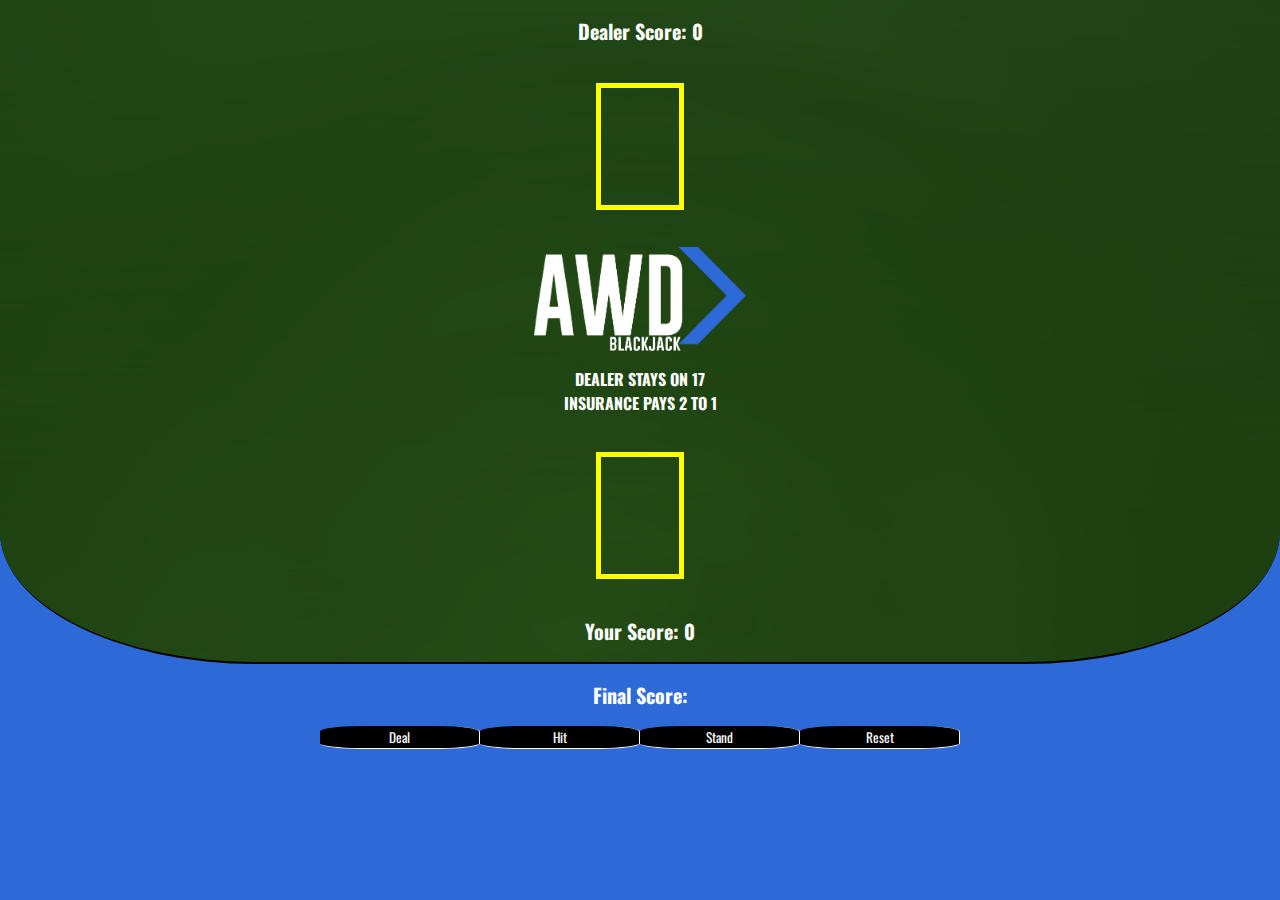
<file: blackjack/index.html>
<!DOCTYPE html>
<html lang="en">

    <head>

        <meta charset="UTF-8">
        
        <title>BlackJack</title>
        
        
        <link href="https://fonts.googleapis.com/css2?family=Oswald:wght@300&display=swap" rel="stylesheet">
        
        <link rel="stylesheet" href="../blackjack/css/style.css">

        <meta name='viewport' content='width=device-width, initial-scale=1.0, maximum-scale=1.0, user-scalable=0' >

    </head>


    <body>
        <div id="blackjackTable">

            <h5>Dealer Score: <span id="dealerScore">0</span></h5>

            <div class="cardSquare">
                <div class="dealerCards">
                    <div id="dealerCard1" class="dealerCard1 invisible">
                    </div>
                    <div id="dealerCard2" class="dealerCard2 invisible">
                    </div>
                    <div id="dealerCard3" class="dealerCard3 invisible">
                    </div>
                    <div id="dealerCard4" class="dealerCard4 invisible">
                    </div>
                    <div id="dealerCard5" class="dealerCard5 invisible">
                    </div>
                    <div id="dealerCard6" class="dealerCard6 invisible">
                    </div>
                    <div id="dealerCard7" class="dealerCard7 invisible">
                    </div>
                    <div id="dealerCard8" class="dealerCard8 invisible">
                    </div>
                    <div id="dealerCard9" class="dealerCard9 invisible">
                    </div>
                    <div id="dealerCard10" class="dealerCard10 invisible">
                    </div>
                    <div id="dealerCard11" class="dealerCard11 invisible">
                    </div>
                    <div id="dealerCard12" class="dealerCard12 invisible">
                    </div>
                    <div id="dealerCard13" class="dealerCard13 invisible">
                    </div>
                </div>
            </div>

            <div id="tableCenter">
                <img src="./img/logo.png">
                <div id="rules">

                    <h6>DEALER STAYS ON 17</h6>
                    <H6>INSURANCE PAYS 2 TO 1</H6>

                </div>
            </div>

            <div class="cardSquare">
                <div class="playerCards">
                    <div id="playerCard1" class="playerCard1 invisible">
                    </div>
                    <div id ="playerCard2" class="playerCard2 invisible">
                    </div>
                    <div id="playerCard3" class="playerCard3 invisible">
                    </div>
                    <div id="playerCard4" class="playerCard4 invisible">
                    </div>
                    <div id="playerCard5" class="playerCard5 invisible">
                    </div>
                    <div id="playerCard6" class="playerCard6 invisible">
                    </div>
                    <div id="playerCard7" class="playerCard7 invisible">
                    </div>
                    <div id="playerCard8" class="playerCard8 invisible">
                    </div>
                    <div id="playerCard9" class="playerCard9 invisible">
                    </div>
                    <div id="playerCard10" class="playerCard10 invisible">
                    </div>
                    <div id="playerCard11" class="playerCard11 invisible">
                    </div>
                    <div id="playerCard12" class="playerCard12 invisible">
                    </div>
                    <div id="playerCard13" class="playerCard13 invisible">
                    </div>
                </div>
            </div>

            <h5>Your Score: <span id="playerScore"> 0</span></h5>

        </div>

        <div id="winner">

            <h5>Final Score: <span id="finalScore"></span></h5>

        </div>

        <div id="buttonContainer">

            <button onclick="deal () ">Deal</button>
            <button onclick="hit () ">Hit</button>
            <button onclick="stand () ">Stand</button>
            <button onclick="reset ()" >Reset</button>

        </div>

        <!--app.js-->
        <script src="blackjack.js" charset="utf-8"></script>
        
    </body>

</html>
</file>
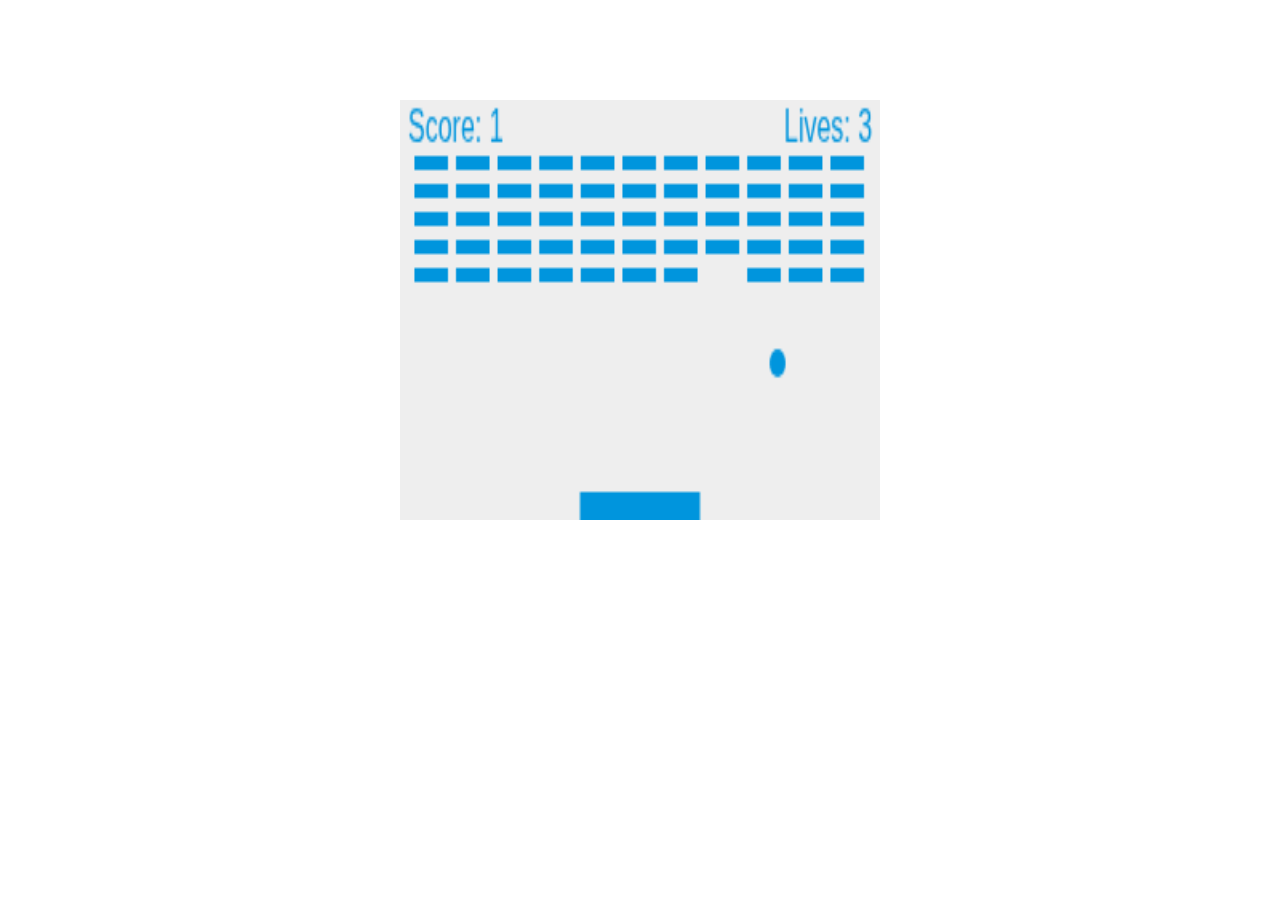
<file: breakout/index.html>
<!DOCTYPE html>
<html lang="en">

<head>

    <meta charset="UTF-8">
    
    <title>Breakout 2D</title>
    
    <link rel="stylesheet" href="style.css">
    <link href="https://fonts.googleapis.com/css2?family=Oswald:wght@300&display=swap" rel="stylesheet">
    <link rel="stylesheet" href="https://stackpath.bootstrapcdn.com/bootstrap/4.3.1/css/bootstrap.min.css" integrity="sha384-ggOyR0iXCbMQv3Xipma34MD+dH/1fQ784/j6cY/iJTQUOhcWr7x9JvoRxT2MZw1T" crossorigin="anonymous">
    
    
    <canvas class ="myCanvas" id="myCanvas"></canvas>

    <script src="app.js" charset="utf-8"></script>

</head>


<body>

    <h1></h1>    

    <!--app.js-->
    <script src="app.js" charset="utf-8"></script>
    <!--JQuery-->
    <script src="https://code.jquery.com/jquery-3.3.1.slim.min.js" integrity="sha384-q8i/X+965DzO0rT7abK41JStQIAqVgRVzpbzo5smXKp4YfRvH+8abtTE1Pi6jizo" crossorigin="anonymous"></script>
    <!--Popper-->
    <script src="https://cdnjs.cloudflare.com/ajax/libs/popper.js/1.14.7/umd/popper.min.js" integrity="sha384-UO2eT0CpHqdSJQ6hJty5KVphtPhzWj9WO1clHTMGa3JDZwrnQq4sF86dIHNDz0W1" crossorigin="anonymous"></script>
    <!--Bootstrap JS-->
    <script src="https://stackpath.bootstrapcdn.com/bootstrap/4.3.1/js/bootstrap.min.js" integrity="sha384-JjSmVgyd0p3pXB1rRibZUAYoIIy6OrQ6VrjIEaFf/nJGzIxFDsf4x0xIM+B07jRM" crossorigin="anonymous"></script>
    
</body>

</html>
</file>
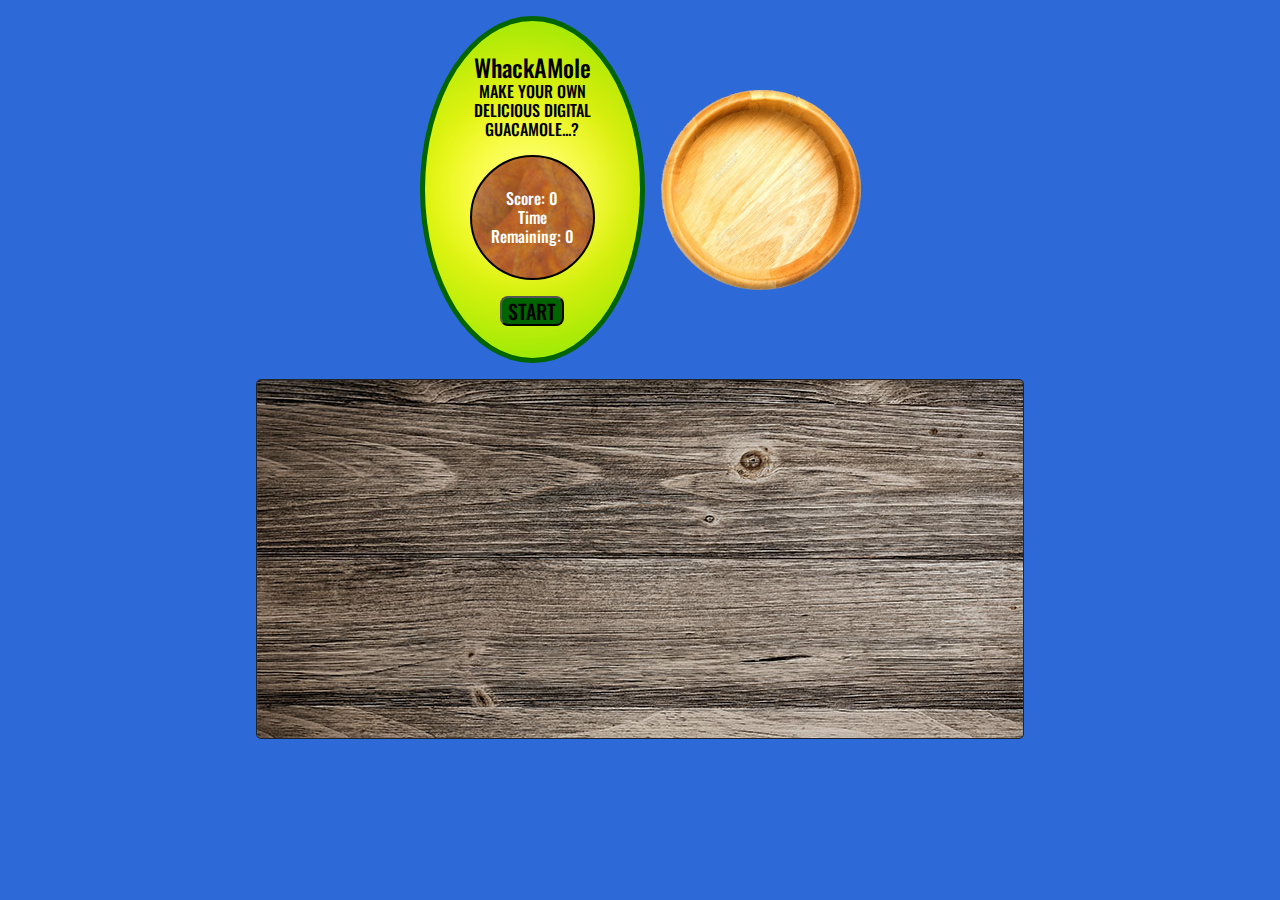
<file: whackamole/index.html>
<!DOCTYPE html>
<html lang="en">

<head>

    <meta charset="UTF-8">
    <meta name='viewport' 
     content='width=device-width, initial-scale=1.0, maximum-scale=1.0, 
     user-scalable=0' >

    <title>Whackamolé</title>
    <link rel="stylesheet" href="./css/style.css">
    <link rel="stylesheet" href="whackamole.css">
    <link href="https://fonts.googleapis.com/css2?family=Oswald:wght@400&display=swap" rel="stylesheet">
    <link rel="stylesheet" href="https://stackpath.bootstrapcdn.com/bootstrap/4.3.1/css/bootstrap.min.css" integrity="sha384-ggOyR0iXCbMQv3Xipma34MD+dH/1fQ784/j6cY/iJTQUOhcWr7x9JvoRxT2MZw1T" crossorigin="anonymous">
    
</head>

<body>

    <div id="top">
        <div id="avocadoStats">
            <div>
                <h4>WhackAMole</h4>
                <h6>MAKE YOUR OWN DELICIOUS DIGITAL GUACAMOLE...?</h6>
            </div>
            <div id="pit">
                <h6>Score: <span id='score'>0</span></h6>
                <h6>Time Remaining: <span id='time-left'>0</span></h6>
            </div>
            <button class="start">
                <h5>START</h5>
            </button>
        </div>

        <div class="bowl" id="bowlometer">
        </div>
    </div>

    <div class="grid" id="hammer">
        <div class="square" id ="1"></div>
        <div class="square" id ="2"></div>
        <div class="square" id ="3"></div>
        <div class="square" id ="4"></div>
        <div class="square" id ="5"></div>
        <div class="square" id ="6"></div>
        <div class="square" id ="7"></div>
        <div class="square" id ="8"></div>
        <div class="square" id ="9"></div>
    </div>
    
    <script src="whackamole.js" charset="utf-8"></script>
    <!--JQuery-->
    <script src="https://code.jquery.com/jquery-3.3.1.slim.min.js" integrity="sha384-q8i/X+965DzO0rT7abK41JStQIAqVgRVzpbzo5smXKp4YfRvH+8abtTE1Pi6jizo" crossorigin="anonymous"></script>
    <!--Popper-->
    <script src="https://cdnjs.cloudflare.com/ajax/libs/popper.js/1.14.7/umd/popper.min.js" integrity="sha384-UO2eT0CpHqdSJQ6hJty5KVphtPhzWj9WO1clHTMGa3JDZwrnQq4sF86dIHNDz0W1" crossorigin="anonymous"></script>
    <!--Bootstrap JS-->
    <script src="https://stackpath.bootstrapcdn.com/bootstrap/4.3.1/js/bootstrap.min.js" integrity="sha384-JjSmVgyd0p3pXB1rRibZUAYoIIy6OrQ6VrjIEaFf/nJGzIxFDsf4x0xIM+B07jRM" crossorigin="anonymous"></script>
    
    </body>

</html>
</file>
<file: blackjack/css/style.css>
.dealerCards {
  display: -webkit-box;
  display: -ms-flexbox;
  display: flex;
  -webkit-box-pack: center;
      -ms-flex-pack: center;
          justify-content: center;
  -webkit-box-flex: 100%;
      -ms-flex: 100%;
          flex: 100%;
}

.dealerCard1 {
  position: absolute;
  background-color: white;
  border-radius: 8px;
  padding: 5px;
  border: 1px solid black;
}

.dealerCard2 {
  position: absolute;
  background-color: white;
  margin-left: 5vw;
  border-radius: 8px;
  padding: 5px;
  border: 1px solid black;
}

.dealerCard3 {
  position: absolute;
  background-color: white;
  margin-left: 10vw;
  border-radius: 8px;
  padding: 5px;
  border: 1px solid black;
}

.dealerCard4 {
  position: absolute;
  background-color: white;
  margin-left: 15vw;
  border-radius: 8px;
  padding: 5px;
  border: 1px solid black;
}

.dealerCard5 {
  position: absolute;
  background-color: white;
  margin-left: 20vw;
  border-radius: 8px;
  padding: 5px;
  border: 1px solid black;
}

.dealerCard6 {
  position: absolute;
  background-color: white;
  margin-left: 25vw;
  border-radius: 8px;
  padding: 5px;
  border: 1px solid black;
}

.dealerCard7 {
  position: absolute;
  background-color: white;
  margin-left: 30vw;
  border-radius: 8px;
  padding: 5px;
  border: 1px solid black;
}

.dealerCard8 {
  position: absolute;
  background-color: white;
  margin-left: 35vw;
  border-radius: 8px;
  padding: 5px;
  border: 1px solid black;
}

.dealerCard9 {
  position: absolute;
  background-color: white;
  margin-left: 40vw;
  border-radius: 8px;
  padding: 5px;
  border: 1px solid black;
}

.dealerCard10 {
  position: absolute;
  background-color: white;
  margin-left: 45vw;
  border-radius: 8px;
  padding: 5px;
  border: 1px solid black;
}

.dealerCard11 {
  position: absolute;
  background-color: white;
  margin-left: 50vw;
  border-radius: 8px;
  padding: 5px;
  border: 1px solid black;
}

.dealerCard12 {
  position: absolute;
  background-color: white;
  margin-left: 55vw;
  border-radius: 8px;
  padding: 5px;
  border: 1px solid black;
}

.dealerCard13 {
  position: absolute;
  background-color: white;
  margin-left: 60vw;
  border-radius: 8px;
  padding: 5px;
  border: 1px solid black;
}

.playerCards {
  display: -webkit-box;
  display: -ms-flexbox;
  display: flex;
  -webkit-box-pack: center;
      -ms-flex-pack: center;
          justify-content: center;
  -webkit-box-flex: 100%;
      -ms-flex: 100%;
          flex: 100%;
}

.playerCard1 {
  position: absolute;
  background-color: white;
  border-radius: 8px;
  padding: 5px;
  border: 1px solid black;
}

.playerCard2 {
  position: absolute;
  background-color: white;
  margin-left: 5vw;
  border-radius: 8px;
  padding: 5px;
  border: 1px solid black;
}

.playerCard3 {
  position: absolute;
  background-color: white;
  margin-left: 10vw;
  border-radius: 8px;
  padding: 5px;
  border: 1px solid black;
}

.playerCard4 {
  position: absolute;
  background-color: white;
  margin-left: 15vw;
  border-radius: 8px;
  padding: 5px;
  border: 1px solid black;
}

.playerCard5 {
  position: absolute;
  background-color: white;
  margin-left: 20vw;
  border-radius: 8px;
  padding: 5px;
  border: 1px solid black;
}

.playerCard6 {
  position: absolute;
  background-color: white;
  margin-left: 25vw;
  border-radius: 8px;
  padding: 5px;
  border: 1px solid black;
}

.playerCard7 {
  position: absolute;
  background-color: white;
  margin-left: 30vw;
  border-radius: 8px;
  padding: 5px;
  border: 1px solid black;
}

.playerCard8 {
  position: absolute;
  background-color: white;
  margin-left: 35vw;
  border-radius: 8px;
  padding: 5px;
  border: 1px solid black;
}

.playerCard9 {
  position: absolute;
  background-color: white;
  margin-left: 40vw;
  border-radius: 8px;
  padding: 5px;
  border: 1px solid black;
}

.playerCard10 {
  position: absolute;
  background-color: white;
  margin-left: 45vw;
  border-radius: 8px;
  padding: 5px;
  border: 1px solid black;
}

.playerCard11 {
  position: absolute;
  background-color: white;
  margin-left: 50vw;
  border-radius: 8px;
  padding: 5px;
  border: 1px solid black;
}

.playerCard12 {
  position: absolute;
  background-color: white;
  margin-left: 55vw;
  border-radius: 8px;
  padding: 5px;
  border: 1px solid black;
}

.playerCard13 {
  position: absolute;
  background-color: white;
  margin-left: 60vw;
  border-radius: 8px;
  padding: 5px;
  border: 1px solid black;
}

.flippedCard {
  background-image: url("../img/flipped.png") !important;
  background-size: contain;
  width: 6.7vh;
  height: 10vh;
  background-repeat: no-repeat;
  background-position: center;
}

.bust {
  display: -webkit-box;
  display: -ms-flexbox;
  display: flex;
  -webkit-box-pack: center;
      -ms-flex-pack: center;
          justify-content: center;
  -webkit-box-align: center;
      -ms-flex-align: center;
          align-items: center;
  height: 500px;
  width: 500px;
}

.spadesA {
  background-image: url("../img/spades/A.png");
  background-size: contain;
  width: 6.7vh;
  height: 10vh;
  background-repeat: no-repeat;
  background-position: center;
}

.spades2 {
  background-image: url("../img/spades/2.png");
  background-size: contain;
  width: 6.7vh;
  height: 10vh;
  background-repeat: no-repeat;
  background-position: center;
}

.spades3 {
  background-image: url("../img/spades/3.png");
  background-size: contain;
  width: 6.7vh;
  height: 10vh;
  background-repeat: no-repeat;
  background-position: center;
}

.spades4 {
  background-image: url("../img/spades/4.png");
  background-size: contain;
  width: 6.7vh;
  height: 10vh;
  background-repeat: no-repeat;
  background-position: center;
}

.spades5 {
  background-image: url("../img/spades/5.png");
  background-size: contain;
  width: 6.7vh;
  height: 10vh;
  background-repeat: no-repeat;
  background-position: center;
}

.spades6 {
  background-image: url("../img/spades/6.png");
  background-size: contain;
  width: 6.7vh;
  height: 10vh;
  background-repeat: no-repeat;
  background-position: center;
}

.spades7 {
  background-image: url("../img/spades/7.png");
  background-size: contain;
  width: 6.7vh;
  height: 10vh;
  background-repeat: no-repeat;
  background-position: center;
}

.spades8 {
  background-image: url("../img/spades/8.png");
  background-size: contain;
  width: 6.7vh;
  height: 10vh;
  background-repeat: no-repeat;
  background-position: center;
}

.spades9 {
  background-image: url("../img/spades/9.png");
  background-size: contain;
  width: 6.7vh;
  height: 10vh;
  background-repeat: no-repeat;
  background-position: center;
}

.spades10 {
  background-image: url("../img/spades/10.png");
  background-size: contain;
  width: 6.7vh;
  height: 10vh;
  background-repeat: no-repeat;
  background-position: center;
}

.spadesJ {
  background-image: url("../img/spades/j.png");
  background-size: contain;
  width: 6.7vh;
  height: 10vh;
  background-repeat: no-repeat;
  background-position: center;
}

.spadesQ {
  background-image: url("../img/spades/q.png");
  background-size: contain;
  width: 6.7vh;
  height: 10vh;
  background-repeat: no-repeat;
  background-position: center;
}

.spadesK {
  background-image: url("../img/spades/k.png");
  background-size: contain;
  width: 6.7vh;
  height: 10vh;
  background-repeat: no-repeat;
  background-position: center;
}

.heartsA {
  background-image: url("../img/hearts/A.png");
  background-size: contain;
  width: 6.7vh;
  height: 10vh;
  background-repeat: no-repeat;
  background-position: center;
}

.hearts2 {
  background-image: url("../img/hearts/2.png");
  background-size: contain;
  width: 6.7vh;
  height: 10vh;
  background-repeat: no-repeat;
  background-position: center;
}

.hearts3 {
  background-image: url("../img/hearts/3.png");
  background-size: contain;
  width: 6.7vh;
  height: 10vh;
  background-repeat: no-repeat;
  background-position: center;
}

.hearts4 {
  background-image: url("../img/hearts/4.png");
  background-size: contain;
  width: 6.7vh;
  height: 10vh;
  background-repeat: no-repeat;
  background-position: center;
}

.hearts5 {
  background-image: url("../img/hearts/5.png");
  background-size: contain;
  width: 6.7vh;
  height: 10vh;
  background-repeat: no-repeat;
  background-position: center;
}

.hearts6 {
  background-image: url("../img/hearts/6.png");
  background-size: contain;
  width: 6.7vh;
  height: 10vh;
  background-repeat: no-repeat;
  background-position: center;
}

.hearts7 {
  background-image: url("../img/hearts/7.png");
  background-size: contain;
  width: 6.7vh;
  height: 10vh;
  background-repeat: no-repeat;
  background-position: center;
}

.hearts8 {
  background-image: url("../img/hearts/8.png");
  background-size: contain;
  width: 6.7vh;
  height: 10vh;
  background-repeat: no-repeat;
  background-position: center;
}

.hearts9 {
  background-image: url("../img/hearts/9.png");
  background-size: contain;
  width: 6.7vh;
  height: 10vh;
  background-repeat: no-repeat;
  background-position: center;
}

.hearts10 {
  background-image: url("../img/hearts/10.png");
  background-size: contain;
  width: 6.7vh;
  height: 10vh;
  background-repeat: no-repeat;
  background-position: center;
}

.heartsJ {
  background-image: url("../img/hearts/j.png");
  background-size: contain;
  width: 6.7vh;
  height: 10vh;
  background-repeat: no-repeat;
  background-position: center;
}

.heartsQ {
  background-image: url("../img/hearts/q.png");
  background-size: contain;
  width: 6.7vh;
  height: 10vh;
  background-repeat: no-repeat;
  background-position: center;
}

.heartsK {
  background-image: url("../img/hearts/k.png");
  background-size: contain;
  width: 6.7vh;
  height: 10vh;
  background-repeat: no-repeat;
  background-position: center;
}

.clubsA {
  background-image: url("../img/clubs/A.png");
  background-size: contain;
  width: 6.7vh;
  height: 10vh;
  background-repeat: no-repeat;
  background-position: center;
}

.clubs2 {
  background-image: url("../img/clubs/2.png");
  background-size: contain;
  width: 6.7vh;
  height: 10vh;
  background-repeat: no-repeat;
  background-position: center;
}

.clubs3 {
  background-image: url("../img/clubs/3.png");
  background-size: contain;
  width: 6.7vh;
  height: 10vh;
  background-repeat: no-repeat;
  background-position: center;
}

.clubs4 {
  background-image: url("../img/clubs/4.png");
  background-size: contain;
  width: 6.7vh;
  height: 10vh;
  background-repeat: no-repeat;
  background-position: center;
}

.clubs5 {
  background-image: url("../img/clubs/5.png");
  background-size: contain;
  width: 6.7vh;
  height: 10vh;
  background-repeat: no-repeat;
  background-position: center;
}

.clubs6 {
  background-image: url("../img/clubs/6.png");
  background-size: contain;
  width: 6.7vh;
  height: 10vh;
  background-repeat: no-repeat;
  background-position: center;
}

.clubs7 {
  background-image: url("../img/clubs/7.png");
  background-size: contain;
  width: 6.7vh;
  height: 10vh;
  background-repeat: no-repeat;
  background-position: center;
}

.clubs8 {
  background-image: url("../img/clubs/8.png");
  background-size: contain;
  width: 6.7vh;
  height: 10vh;
  background-repeat: no-repeat;
  background-position: center;
}

.clubs9 {
  background-image: url("../img/spades/9.png");
  background-size: contain;
  width: 6.7vh;
  height: 10vh;
  background-repeat: no-repeat;
  background-position: center;
}

.clubs10 {
  background-image: url("../img/clubs/10.png");
  background-size: contain;
  width: 6.7vh;
  height: 10vh;
  background-repeat: no-repeat;
  background-position: center;
}

.clubsJ {
  background-image: url("../img/clubs/j.png");
  background-size: contain;
  width: 6.7vh;
  height: 10vh;
  background-repeat: no-repeat;
  background-position: center;
}

.clubsQ {
  background-image: url("../img/clubs/q.png");
  background-size: contain;
  width: 6.7vh;
  height: 10vh;
  background-repeat: no-repeat;
  background-position: center;
}

.clubsK {
  background-image: url("../img/clubs/k.png");
  background-size: contain;
  width: 6.7vh;
  height: 10vh;
  background-repeat: no-repeat;
  background-position: center;
}

.diamondsA {
  background-image: url("../img/diamonds/A.png");
  background-size: contain;
  width: 6.7vh;
  height: 10vh;
  background-repeat: no-repeat;
  background-position: center;
}

.diamonds2 {
  background-image: url("../img/diamonds/2.png");
  background-size: contain;
  width: 6.7vh;
  height: 10vh;
  background-repeat: no-repeat;
  background-position: center;
}

.diamonds3 {
  background-image: url("../img/diamonds/3.png");
  background-size: contain;
  width: 6.7vh;
  height: 10vh;
  background-repeat: no-repeat;
  background-position: center;
}

.diamonds4 {
  background-image: url("../img/diamonds/4.png");
  background-size: contain;
  width: 6.7vh;
  height: 10vh;
  background-repeat: no-repeat;
  background-position: center;
}

.diamonds5 {
  background-image: url("../img/diamonds/5.png");
  background-size: contain;
  width: 6.7vh;
  height: 10vh;
  background-repeat: no-repeat;
  background-position: center;
}

.diamonds6 {
  background-image: url("../img/diamonds/6.png");
  background-size: contain;
  width: 6.7vh;
  height: 10vh;
  background-repeat: no-repeat;
  background-position: center;
}

.diamonds7 {
  background-image: url("../img/diamonds/7.png");
  background-size: contain;
  width: 6.7vh;
  height: 10vh;
  background-repeat: no-repeat;
  background-position: center;
}

.diamonds8 {
  background-image: url("../img/diamonds/8.png");
  background-size: contain;
  width: 6.7vh;
  height: 10vh;
  background-repeat: no-repeat;
  background-position: center;
}

.diamonds9 {
  background-image: url("../img/diamonds/9.png");
  background-size: contain;
  width: 6.7vh;
  height: 10vh;
  background-repeat: no-repeat;
  background-position: center;
}

.diamonds10 {
  background-image: url("../img/diamonds/10.png");
  background-size: contain;
  width: 6.7vh;
  height: 10vh;
  background-repeat: no-repeat;
  background-position: center;
}

.diamondsJ {
  background-image: url("../img/diamonds/j.png");
  background-size: contain;
  width: 6.7vh;
  height: 10vh;
  background-repeat: no-repeat;
  background-position: center;
}

.diamondsQ {
  background-image: url("../img/diamonds/q.png");
  background-size: contain;
  width: 6.7vh;
  height: 10vh;
  background-repeat: no-repeat;
  background-position: center;
}

.diamondsK {
  background-image: url("../img/diamonds/k.png");
  background-size: contain;
  width: 6.7vh;
  height: 10vh;
  background-repeat: no-repeat;
  background-position: center;
}

body {
  margin: 0;
  font-family: "Oswald", sans-serif;
  background-color: #2d69d7;
  color: white;
}

body h6 {
  margin: 0;
  font-size: 1em;
}

body h5 {
  margin: 0;
  font-size: 1.25em;
}

body .invisible {
  all: unset;
}

body #blackjackTable {
  display: -webkit-box;
  display: -ms-flexbox;
  display: flex;
  -webkit-box-orient: vertical;
  -webkit-box-direction: normal;
      -ms-flex-direction: column;
          flex-direction: column;
  -webkit-box-pack: justify;
      -ms-flex-pack: justify;
          justify-content: space-between;
  -webkit-box-align: center;
      -ms-flex-align: center;
          align-items: center;
  height: 70vh;
  padding: 1em;
  background-image: url("../img/table.png");
  background-size: cover;
  text-align: center;
  border-bottom: 2px solid black;
  border-bottom-left-radius: 20%;
  border-bottom-right-radius: 20%;
}

body #blackjackTable .cardSquare {
  height: 13vh;
  width: 8.71vh;
  border: 5px solid yellow;
}

body #blackjackTable .cardSquare .dealerCards {
  margin-top: .25em;
}

body #blackjackTable .cardSquare .playerCards {
  margin-top: .25em;
}

body #blackjackTable #tableCenter {
  display: -webkit-box;
  display: -ms-flexbox;
  display: flex;
  -webkit-box-orient: vertical;
  -webkit-box-direction: normal;
      -ms-flex-direction: column;
          flex-direction: column;
  -webkit-box-align: center;
      -ms-flex-align: center;
          align-items: center;
}

body #blackjackTable #tableCenter #rules {
  margin-top: 1em;
}

body #blackjackTable #tableCenter img {
  width: 40%;
}

body #winner {
  margin-top: 1em;
  text-align: center;
}

body #buttonContainer {
  margin: auto;
  display: -webkit-box;
  display: -ms-flexbox;
  display: flex;
  -webkit-box-pack: space-evenly;
      -ms-flex-pack: space-evenly;
          justify-content: space-evenly;
  width: 50%;
  margin-top: 1em;
}

body #buttonContainer button {
  width: 25%;
  background-color: black;
  font-family: "Oswald", sans-serif;
  color: white;
  border: none;
  border-right: 1px solid white;
  border-bottom: 1px solid white;
  border-radius: 25%;
}

body #buttonContainer button:hover {
  cursor: pointer;
}

body #buttonContainer button:focus {
  outline: none;
}
/*# sourceMappingURL=style.css.map */
</file>
<file: breakout/style.css>
* { padding: 0; margin: 0; }
    	canvas { background: #eee; display: block; margin: 0 auto; }
 
.myCanvas {
    margin-top: 100px;
    width: 480px;
    height: 420px;
}
</file>
<file: whackamole/css/style.css>
body {
  display: -webkit-box;
  display: -ms-flexbox;
  display: flex;
  min-height: 100%;
  -webkit-box-orient: vertical;
  -webkit-box-direction: normal;
      -ms-flex-direction: column;
          flex-direction: column;
  -webkit-box-align: center;
      -ms-flex-align: center;
          align-items: center;
  padding: 1em;
  background-color: #2d69d7;
  font-family: "Oswald", sans-serif;
}

body #top {
  display: -webkit-box;
  display: -ms-flexbox;
  display: flex;
  -webkit-box-pack: center;
      -ms-flex-pack: center;
          justify-content: center;
  -webkit-box-align: center;
      -ms-flex-align: center;
          align-items: center;
  width: 100vh;
  margin-bottom: 1em;
}

body #top #avocadoStats {
  display: -webkit-box;
  display: -ms-flexbox;
  display: flex;
  -webkit-box-orient: vertical;
  -webkit-box-direction: normal;
      -ms-flex-direction: column;
          flex-direction: column;
  -webkit-box-align: center;
      -ms-flex-align: center;
          align-items: center;
  width: 225px;
  padding: 2em;
  background-image: url("../img/bg.png");
  background-size: cover;
  background-position: center;
  background-repeat: repeat;
  border: 5px solid darkgreen;
  border-radius: 50%;
  text-align: center;
}

body #top #avocadoStats #pit {
  display: -webkit-box;
  display: -ms-flexbox;
  display: flex;
  -webkit-box-orient: vertical;
  -webkit-box-direction: normal;
      -ms-flex-direction: column;
          flex-direction: column;
  -webkit-box-align: center;
      -ms-flex-align: center;
          align-items: center;
  -webkit-box-pack: center;
      -ms-flex-pack: center;
          justify-content: center;
  width: 125px;
  height: 125px;
  margin: 1em;
  padding: 1em;
  background-image: url("../img/pit.png");
  border: 2px solid black;
  border-radius: 50%;
}

body #top #avocadoStats #pit h6 {
  color: white;
}

body #top .bowl {
  height: 200px;
  width: 200px;
  margin-left: 1em;
  background-image: url("../img/bowl.png");
  background-size: contain;
  background-position: center;
  background-repeat: no-repeat;
}

body #top .itsAStart {
  height: 200px;
  width: 200px;
  background-image: url("../img/25.png");
  background-size: contain;
  background-position: center;
  background-repeat: no-repeat;
}

body #top .halfEmpty {
  height: 200px;
  width: 200px;
  background-image: url("../img/50.png");
  background-size: contain;
  background-position: center;
  background-repeat: no-repeat;
}

body #top .lookinGood {
  height: 200px;
  width: 200px;
  background-image: url("../img/75.png");
  background-size: contain;
  background-position: center;
  background-repeat: no-repeat;
}

body #top .fullAMole {
  height: 200px;
  width: 200px;
  background-image: url("../img/100.png");
  background-size: contain;
  background-position: center;
  background-repeat: no-repeat;
}

body #top .nice {
  height: 200px;
  width: 200px;
  background-image: url("../img/nice.png");
  background-size: contain;
  background-position: center;
  background-repeat: no-repeat;
}

body .grid {
  display: -webkit-box;
  display: -ms-flexbox;
  display: flex;
  -webkit-box-orient: horizontal;
  -webkit-box-direction: normal;
      -ms-flex-flow: row wrap;
          flex-flow: row wrap;
  -webkit-box-pack: center;
      -ms-flex-pack: center;
          justify-content: center;
  -ms-flex-line-pack: center;
      align-content: center;
  border-style: 1px solid;
  height: 40vh;
  width: 60vw;
  border-radius: 5px;
  background-image: url("../img/woodgrain.jpg");
}

body .grid .square {
  width: 33%;
  height: 33%;
}
/*# sourceMappingURL=style.css.map */
</file>
<file: whackamole/whackamole.css>
body {
    background-color: rgb(45, 105, 215)!important;
    font-family: 'Oswald', sans-serif!important;
}



h1 {
    color: white;
}

h1 h2, h3, h4, h5, h6 {
    color: black;
    margin: 0!important;
}

.start {
    background-color: darkgreen;
    border-radius: 8px;
}

.grid {
    display: flex;
    flex-flow: row wrap;
    justify-content: center;
    align-content: center;
    border-style: solid;
    border-width: 1px;
    padding: 5px;
    height: 49vh;
    border-radius: 5px;
    background-image: url($board-background-image);
}

.square {
    width: 33%;
    height: 33%;
}

.mole {
    background-image: url('img/mole.png');
    background-size: contain;
    background-position: center;
    background-repeat: no-repeat;
}

.onion {
    background-image: url('img/onion.png');
    background-size: contain;
    background-position: center;
    background-repeat: no-repeat;
}

.tomato {
    background-image: url('img/tomato.png');
    background-size: contain;
    background-position: center;
    background-repeat: no-repeat;
}

.textbox {
    background-image: url('img/bg.png');
    background-size: cover;
    background-position: center;
    border-radius: 50%;
    margin-top: 1vh;
    margin-bottom: 1vh;
    border: 4px solid darkgreen;
}

.statbox {
    background-image: url('img/pit.png');
    background-position: center;
    background-size: cover;
    width: 40%;
    border-radius: 50%;
    border: 2px solid rgb(24, 68, 24);
}

.bowl {
    background-image: url('img/bowl.png');
    background-size: contain;
    background-position: center;
    background-repeat: no-repeat;
}

.itsAStart {
    background-image: url('img/25.png');
    background-size: contain;
    background-position: center;
    background-repeat: no-repeat;
}

.halfEmpty {
    background-image: url('img/50.png');
    background-size: contain;
    background-position: center;
    background-repeat: no-repeat;
}

.lookinGood {
    background-image: url('img/75.png');
    background-size: contain;
    background-position: center;
    background-repeat: no-repeat;
}

.fullAMole {
    background-image: url('img/100.png');
    background-size: contain;
    background-position: center;
    background-repeat: no-repeat;
}

.nice {
    background-image: url('img/nice.png');
    background-size: contain;
    background-position: center;
    background-repeat: no-repeat;
}

.rules {
    background-color: limegreen;
    border-radius: 40%;
    margin-top: 1vh;
    margin-bottom: 1vh;
    border: 1px solid black;
}


#hammer {
    cursor: url('img/hammer.cur'),auto;
}
</file>
